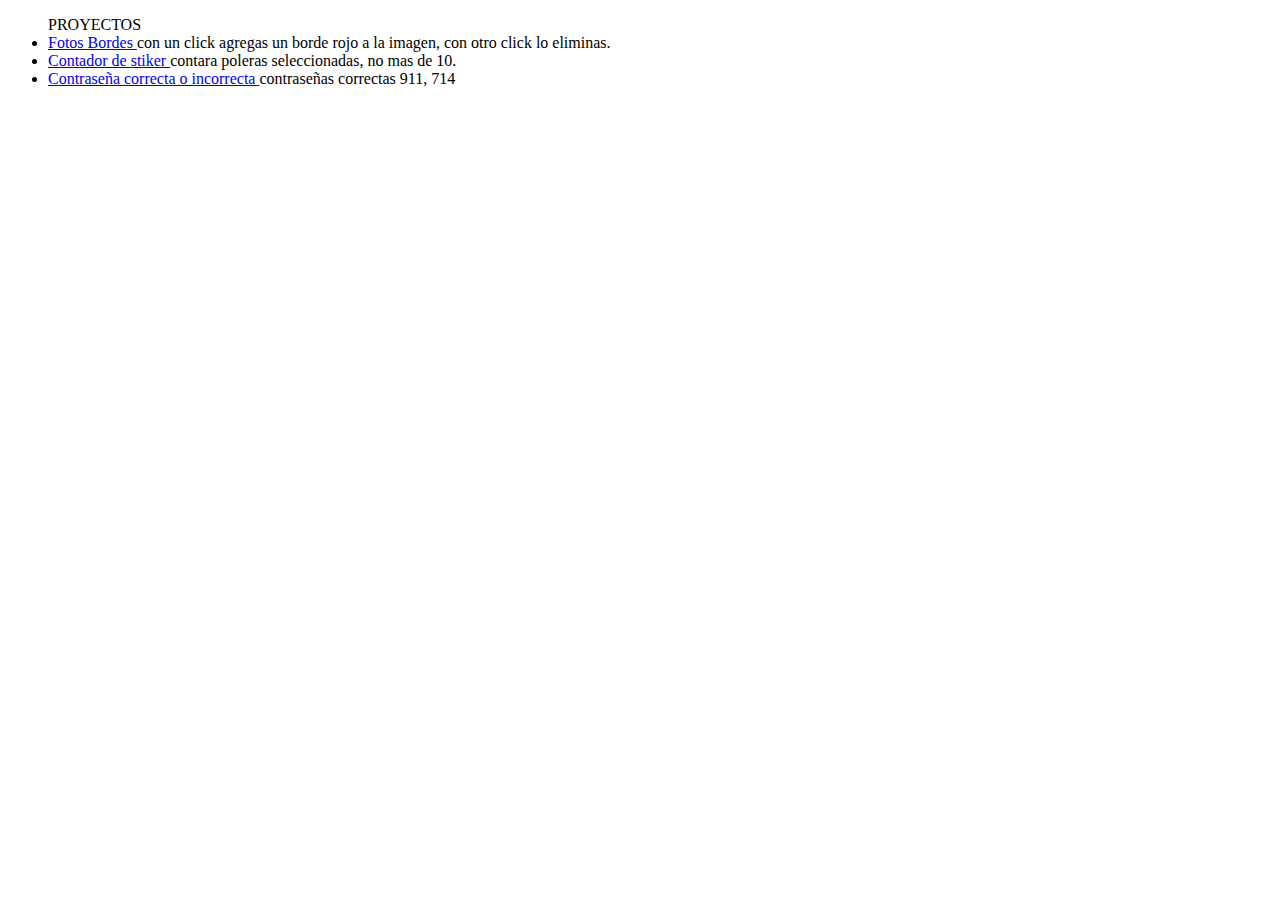
<file: index.html>
<!DOCTYPE html>
<html lang="en">
<head>
    <meta charset="UTF-8">
    <meta name="viewport" content="width=device-width, initial-scale=1.0">
    <title>Document</title>
</head>
<body>
    <div>
        <UL>PROYECTOS
            <li> <a href="./htmls/fotoborde.html">Fotos Bordes </a> con un click agregas un borde rojo a la imagen, con otro click lo eliminas.</li>
            <li> <a href="./htmls/stikers.html">Contador de stiker </a> contara poleras seleccionadas, no mas de 10.</li>
            <li> <a href="./htmls/contraseña.html">Contraseña correcta o incorrecta </a> contraseñas correctas 911, 714</li>

        </UL>

        
    </div>
</body>
</html>
</file>
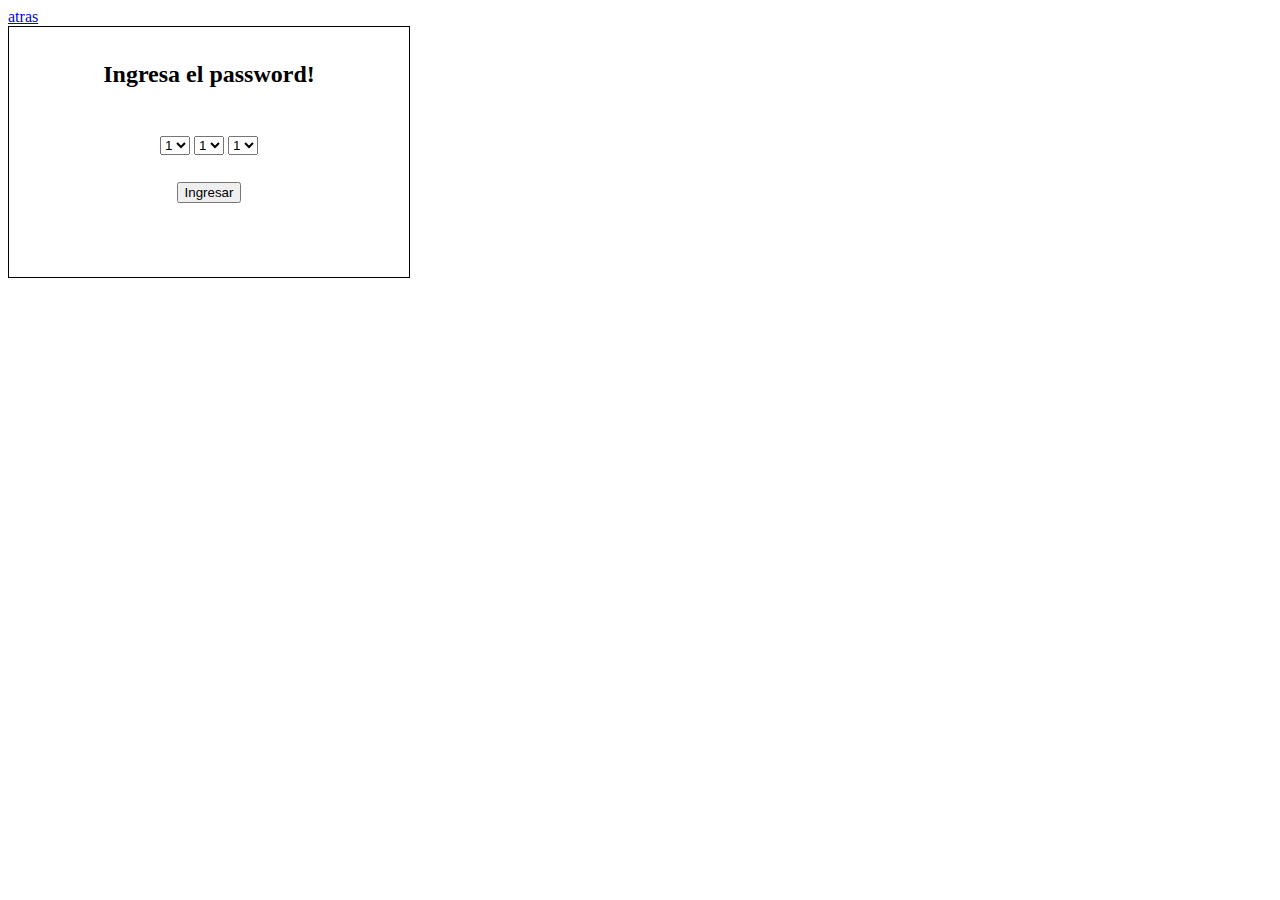
<file: htmls/contraseña.html>
<!DOCTYPE html>
<html lang="en">
<head>
    <meta charset="UTF-8">
    <meta name="viewport" content="width=device-width, initial-scale=1.0">
    <title>INGRESA EL PASSWORD</title>
    <link rel="stylesheet" href="../assets/style/style.css">
</head>
<body>
    <a href="../index.html">atras</a>
    <div class="containerPassword">
        <h2>Ingresa el password!</h2>
        <div class="containerSelect">
            <select class="select1">
                <option value="1">1</option>
                <option value="2">2</option>
                <option value="3">3</option>
                <option value="4">4</option>
                <option value="5">5</option>
                <option value="6">6</option>
                <option value="7">7</option>
                <option value="8">8</option>
                <option value="9">9</option>
            </select>
            <select class="select2">
                <option value="1">1</option>
                <option value="2">2</option>
                <option value="3">3</option>
                <option value="4">4</option>
                <option value="5">5</option>
                <option value="6">6</option>
                <option value="7">7</option>
                <option value="8">8</option>
                <option value="9">9</option>
            </select>
            <select class="select3">
                <option value="1">1</option>
                <option value="2">2</option>
                <option value="3">3</option>
                <option value="4">4</option>
                <option value="5">5</option>
                <option value="6">6</option>
                <option value="7">7</option>
                <option value="8">8</option>
                <option value="9">9</option>
            </select>

        </div>
        <button onclick="
        num1=Number(document.querySelector('.select1').value);
        num2=Number(document.querySelector('.select2').value);
        num3=Number(document.querySelector('.select3').value);
        mensaje=document.querySelector('.mensajeYesOrNo');
        if(num1==9 && num2==1 && num3==1){
            mensaje.innerHTML=('Password 1 Correcto')
        } else if (num1==7 && num2==1 && num3==4){
            mensaje.innerHTML=('Password 2 Correcto')
        } else {
            mensaje.innerHTML=('Password Incorrecto')
        }
        "
        
        >Ingresar</button>
        <p class="mensajeYesOrNo"></p>  <!--pasword correcto o password incorrecto-->

    </div>
    
</body>
</html>
</file>
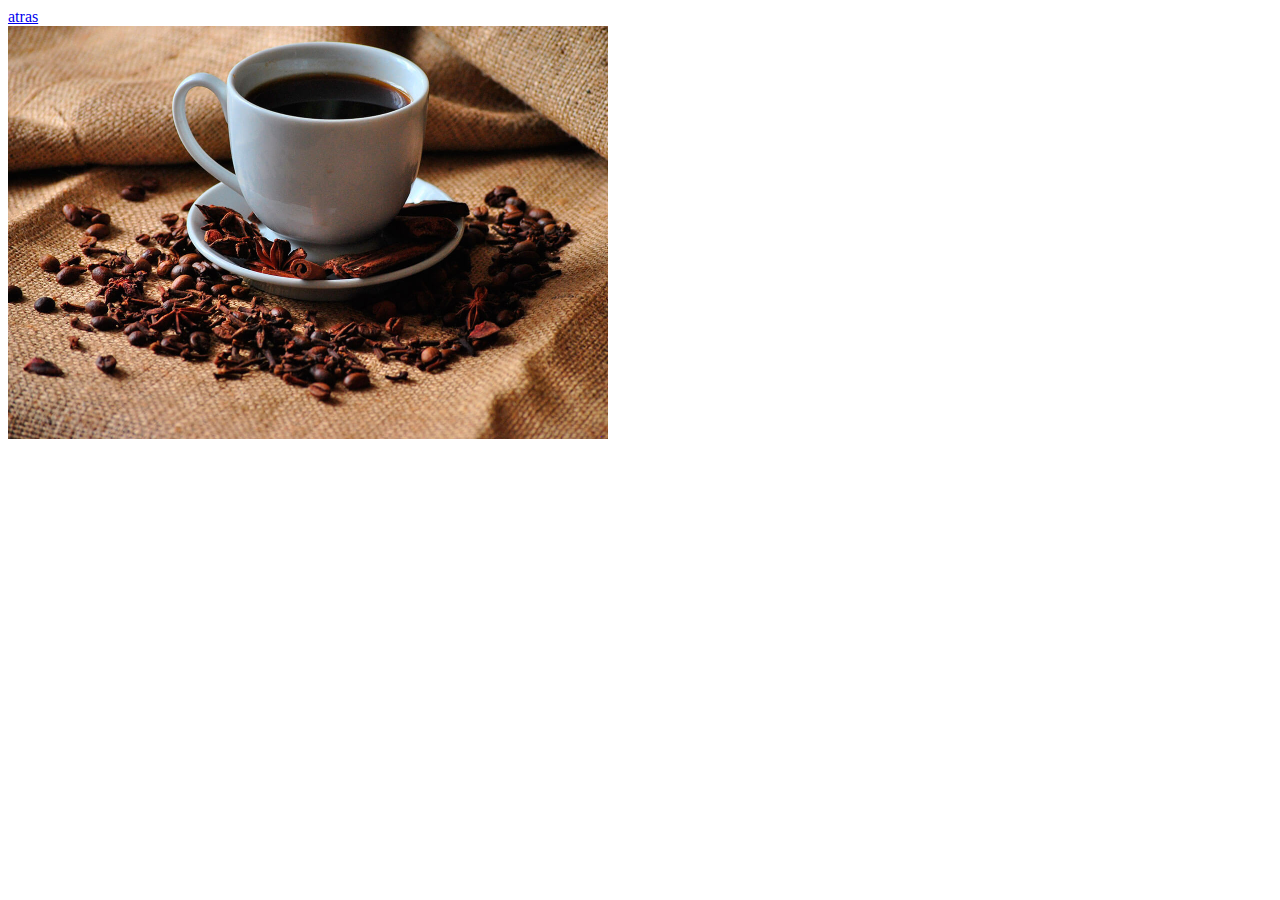
<file: htmls/fotoborde.html>
<!DOCTYPE html>
<html lang="en">
<head>
    <meta charset="UTF-8">
    <meta name="viewport" content="width=device-width, initial-scale=1.0">
    <title>PONLE BORDE ROJO A LA FOTO</title>
</head>
<body>
    <a href="../index.html">atras</a>
    <div>
        <img class="imagen" src="../assets/imgs/blog3.jpg" width="600" alt="" onclick="
            bordesRojos= document.querySelector('.imagen');
            if (bordesRojos.style.border=='none'){
                bordesRojos.style.border='1px solid red';
            } else{
                bordesRojos.style.border='none';
            }
            ">
      
    </div>
</body>
</html>
</file>
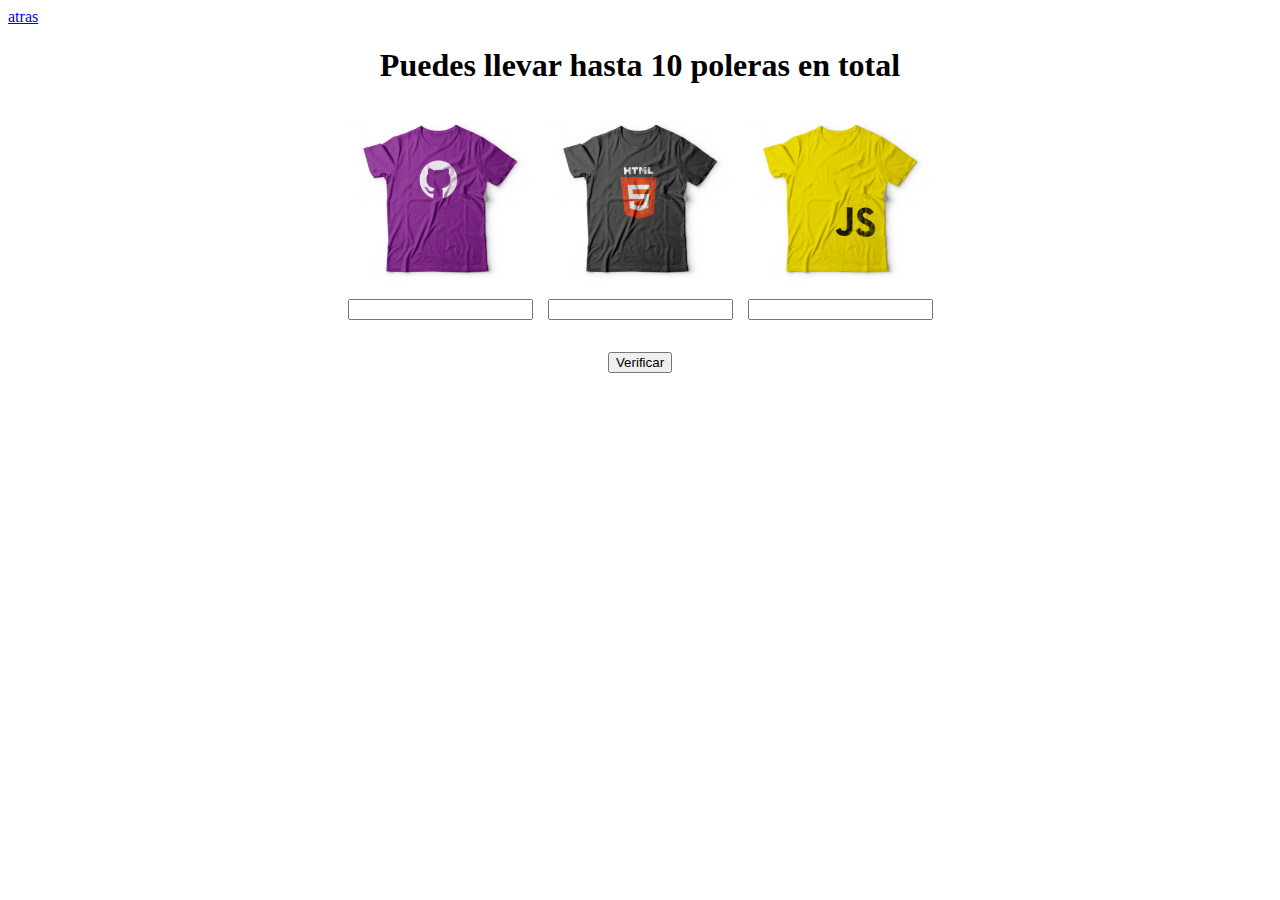
<file: htmls/stikers.html>
<!DOCTYPE html>
<html lang="en">
<head>
    <meta charset="UTF-8">
    <meta name="viewport" content="width=device-width, initial-scale=1.0">
    <title>Lleva maximo 10 stikers</title>
    <link rel="stylesheet" href="../assets/style/style.css">
</head>
<body>
    <a href="../index.html">atras</a>
    <h1>Puedes llevar hasta 10 poleras en total</h1>
    <div class="container">
        <div class="tarjetas">
            <img src="../assets/imgs/git.jpg" width="200"  alt="">
            <input type="number" class="input1">
        </div>
        <div class="tarjetas">
            <img src="../assets/imgs/htm.jpg" width="200"  alt="">
            <input type="number" class="input2">
        </div>
        <div class="tarjetas">
            <img src="../assets/imgs/jsc.jpg" width="200"  alt="">
            <input type="number" class="input3">
        </div>
    </div>
    <div class="container2">
        <p class="mensajeCantidadPoleras"></p>
        <button class="botonVerificar" onclick="
        num1=Number(document.querySelector('.input1').value);
        num2=Number(document.querySelector('.input2').value);
        num3=Number(document.querySelector('.input3').value);
        total= num1+num2+num3
        muchasPoleras=document.querySelector('.mensajeCantidadPoleras');
        if(total>10){
            
            muchasPoleras.innerHTML= 'Llevas demasiadas poleras';
        }else{
            muchasPoleras.innerHTML='llevas ' + total+ ' poleras.'
        }
        ">Verificar</button>

    </div>
    
    
</body>
</html>
</file>
<file: assets/style/style.css>
/*PROYECTO LLEVA 10 STICKERS*/
h1 {
    text-align: center;
}
.container{
    display: flex;
    flex-direction: row;
    justify-content: center;
    align-items: center;
}
.tarjetas{
    display: flex;
    flex-direction: column;
    justify-content: center;
    align-items: center;
}
.container2{
    display: flex;
    flex-direction: column;
    justify-content: center;
    align-items: center;
}

/*PROYECTO PASSWORD*/
.containerPassword{
    height: 250px;
    width: 400px;
    border: 1px solid black;
    display: flex;
    flex-direction: column;
    justify-content: space-around;
    align-items: center;
    
}
</file>
